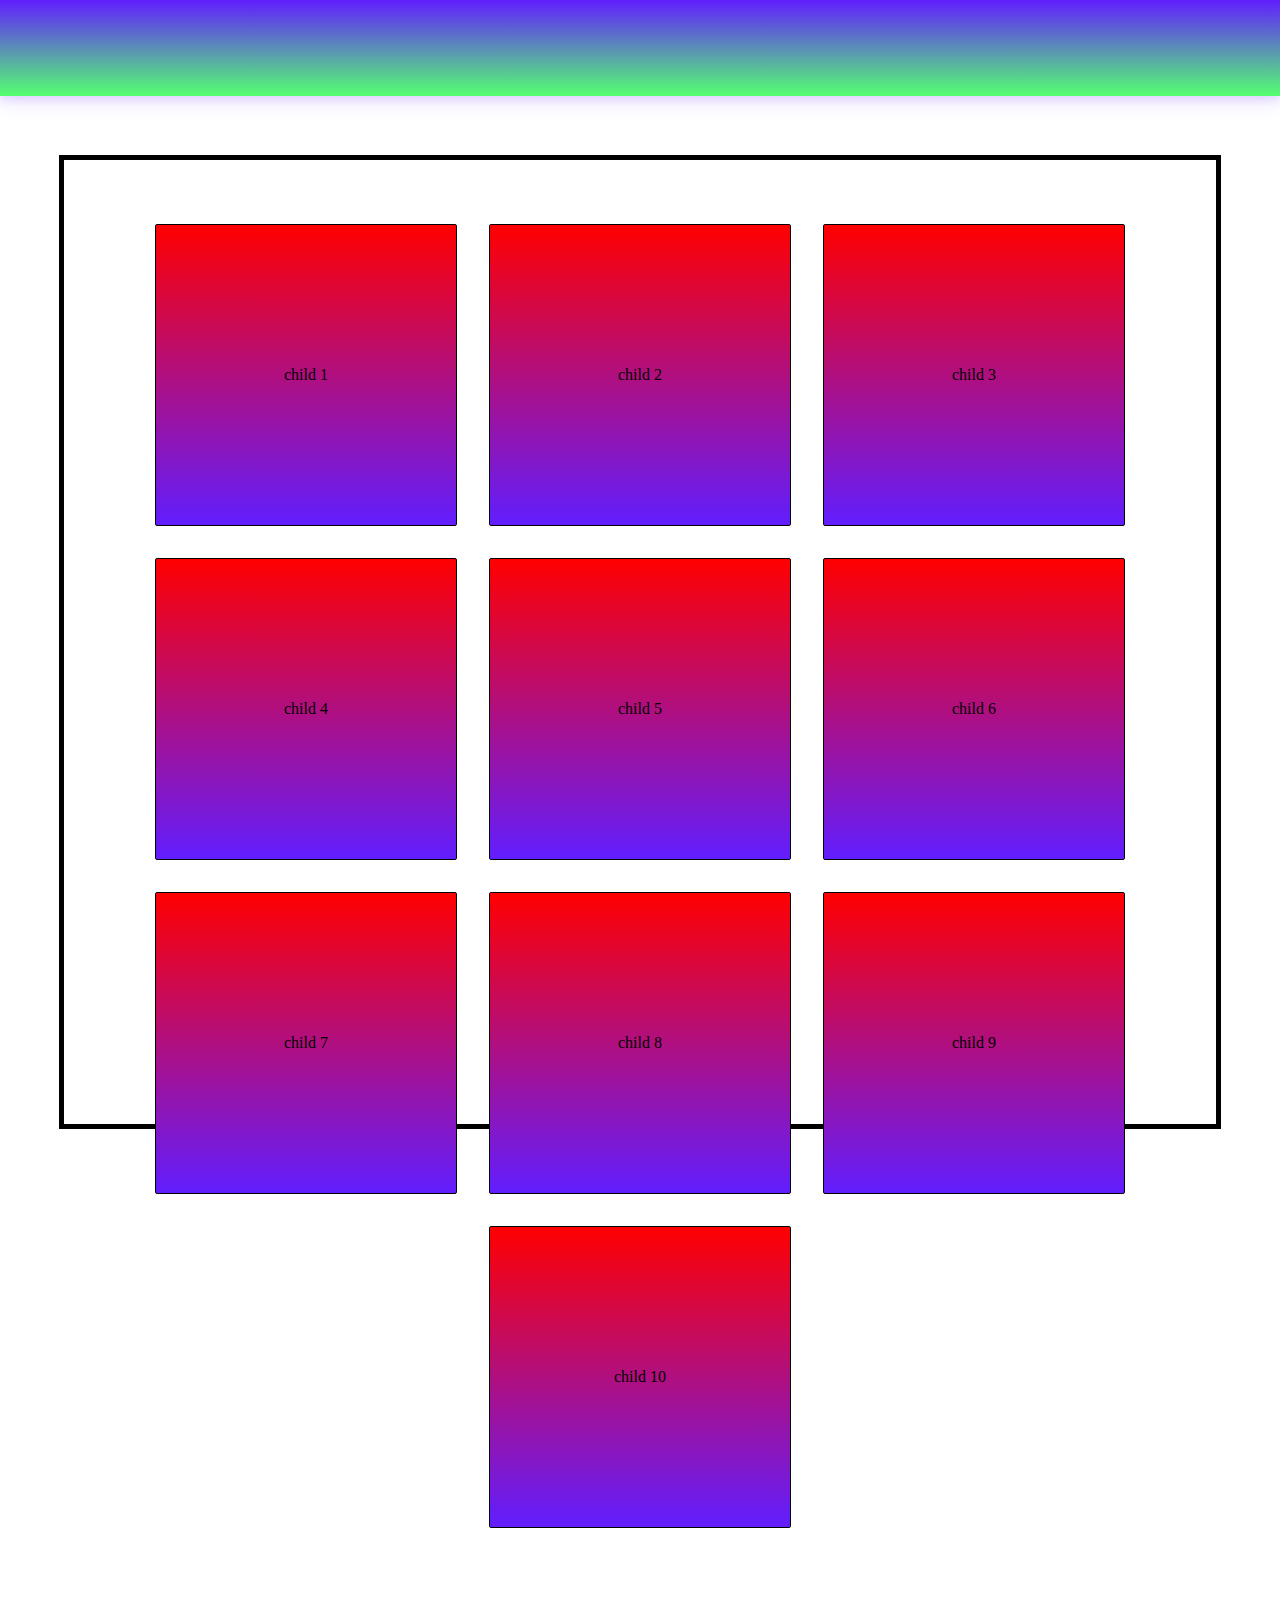
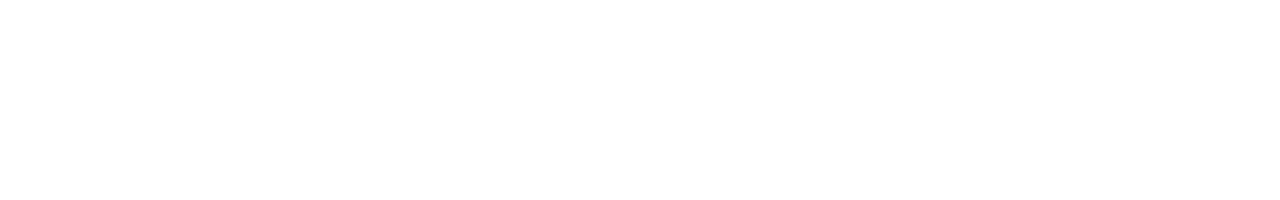
<file: VS Code Projects/html-css course/Index.html>
<!doctype html>
<html>
  <head>
    <title>Html css course</title>
    <link rel="stylesheet" href="p.css" />
  </head>
  <body>
    <div class="header"></div>
    <div class="container">
      <div class="child">child 1</div>
      <div class="child">child 2</div>
      <div class="child">child 3</div>
      <div class="child">child 4</div>
      <div class="child">child 5</div>
      <div class="child">child 6</div>
      <div class="child">child 7</div>
      <div class="child">child 8</div>
      <div class="child">child 9</div>
      <div class="child">child 10</div>
    </div>
  </body>
</html>

<!-- Below is the emmet shorcut to make a div container with children that automatically asign their numbers

    .container>[class="item item-$"]{item $}*3
    =

<div class="container">
    <div class="item item-1">item 1</div>
    <div class="item item-2">item 2</div>
    <div class="item item-3">item 3</div>
</div>


.parent>[class=child-$]{child $}*3
=
<div class="parent">
  <div class="child-1">child 1</div>
  <div class="child-2">child 2</div>
  <div class="child-3">child 3</div>
</div>


-->
</file>
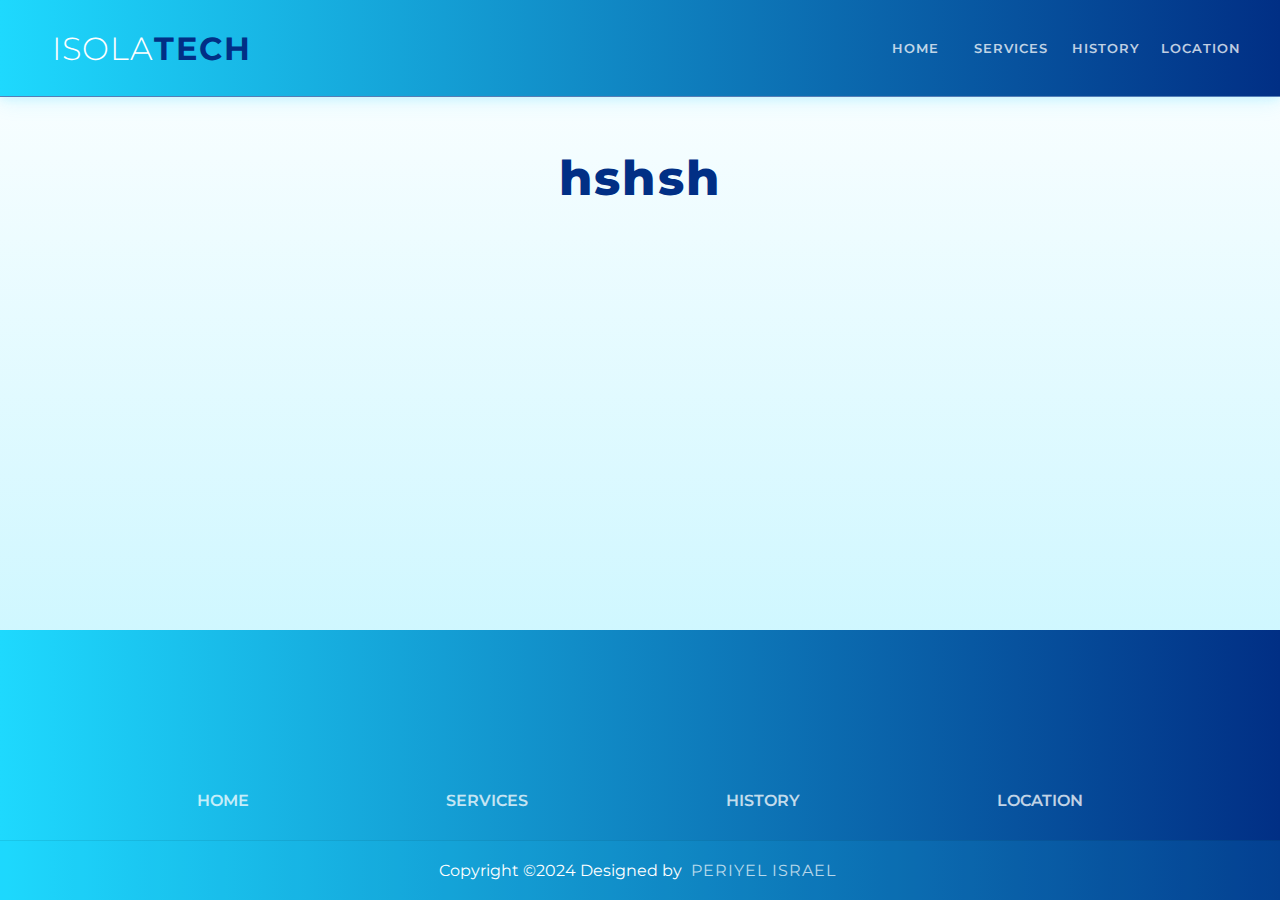
<file: Final Project/history.html>
<!doctype html>
<html lang="en">
  <head>
    <meta charset="UTF-8" />
    <meta name="viewport" content="width=device-width, initial-scale=1.0" />

    <link
      rel="stylesheet"
      href="https://cdnjs.cloudflare.com/ajax/libs/font-awesome/6.5.2/css/all.min.css"
      integrity="sha512-SnH5WK+bZxgPHs44uWIX+LLJAJ9/2PkPKZ5QiAj6Ta86w+fsb2TkcmfRyVX3pBnMFcV7oQPJkl9QevSCWr3W6A=="
      crossorigin="anonymous"
      referrerpolicy="no-referrer"
    />

    <link rel="preconnect" href="https://fonts.googleapis.com" />
    <link rel="preconnect" href="https://fonts.gstatic.com" crossorigin />
    <link
      href="https://fonts.googleapis.com/css2?family=Montserrat:ital,wght@0,100..900;1,100..900&display=swap"
      rel="stylesheet"
    />
    <script src="script.js"></script>

    <title>History</title>
    <link rel="icon" type="logo" href="isolatech-pics/1.png" />
    <link rel="stylesheet" href="style.css" />
  </head>
  <body>
    <!--Header navigation-->
    <div class="header">
      <div class="inner_header">
        <div class="logo_container">
          <h1>ISOLA<span>TECH</span></h1>
        </div>
        <ul class="navigation">
          <li><a href="home.html">HOME</a></li>
          <li><a href="services.html">SERVICES</a></li>
          <li><a href="history.html">HISTORY</a></li>
          <li><a href="location.html">LOCATION</a></li>
        </ul>
      </div>
    </div>
    <div class="column-cnt">
      <div class="horizontal-cnt">
        <h2>hshsh</h2>
      </div>
    </div>

    <footer>
      <div class="footerContainer">
        <div class="socialIcons">
          <a href="https://www.facebook.com/" target="_blank"
            ><i class="fa-brands fa-facebook"></i
          ></a>
          <a href="https://www.instagram.com/" target="_blank"
            ><i class="fa-brands fa-instagram"></i
          ></a>
          <a href="https://twitter.com/?lang=en" target="_blank"
            ><i class="fa-brands fa-twitter"></i
          ></a>
          <a href="https://www.youtube.com/" target="_blank"
            ><i class="fa-brands fa-youtube"></i
          ></a>
        </div>
        <div class="footerNav">
          <ul>
            <li><a href="home.html">HOME</a></li>
            <li><a href="services.html">SERVICES</a></li>
            <li><a href="history.html">HISTORY</a></li>
            <li><a href="location.html">LOCATION</a></li>
          </ul>
        </div>
      </div>
      <div class="footerBottom">
        <p>
          Copyright &copy;2024 Designed by
          <span class="designer">Periyel Israel</span>
        </p>
      </div>
    </footer>
    <!---->
  </body>
</html>
</file>
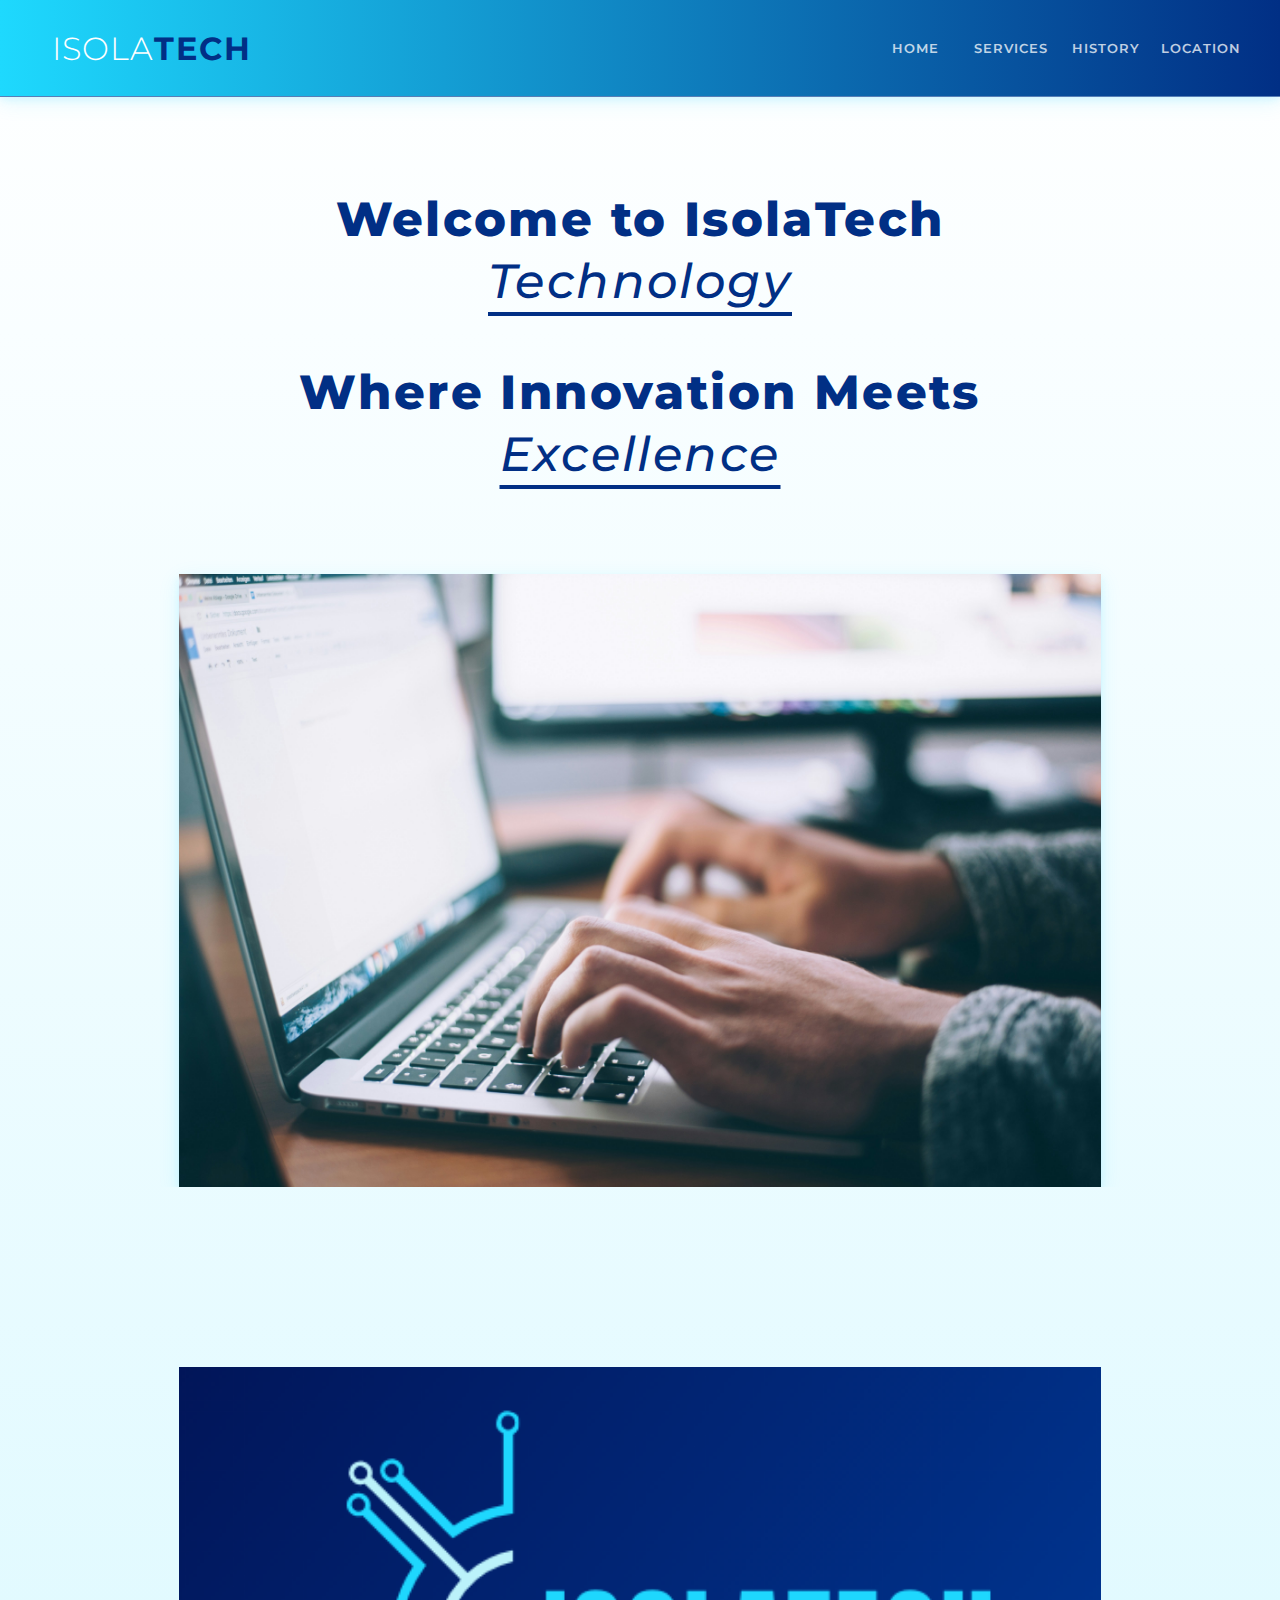
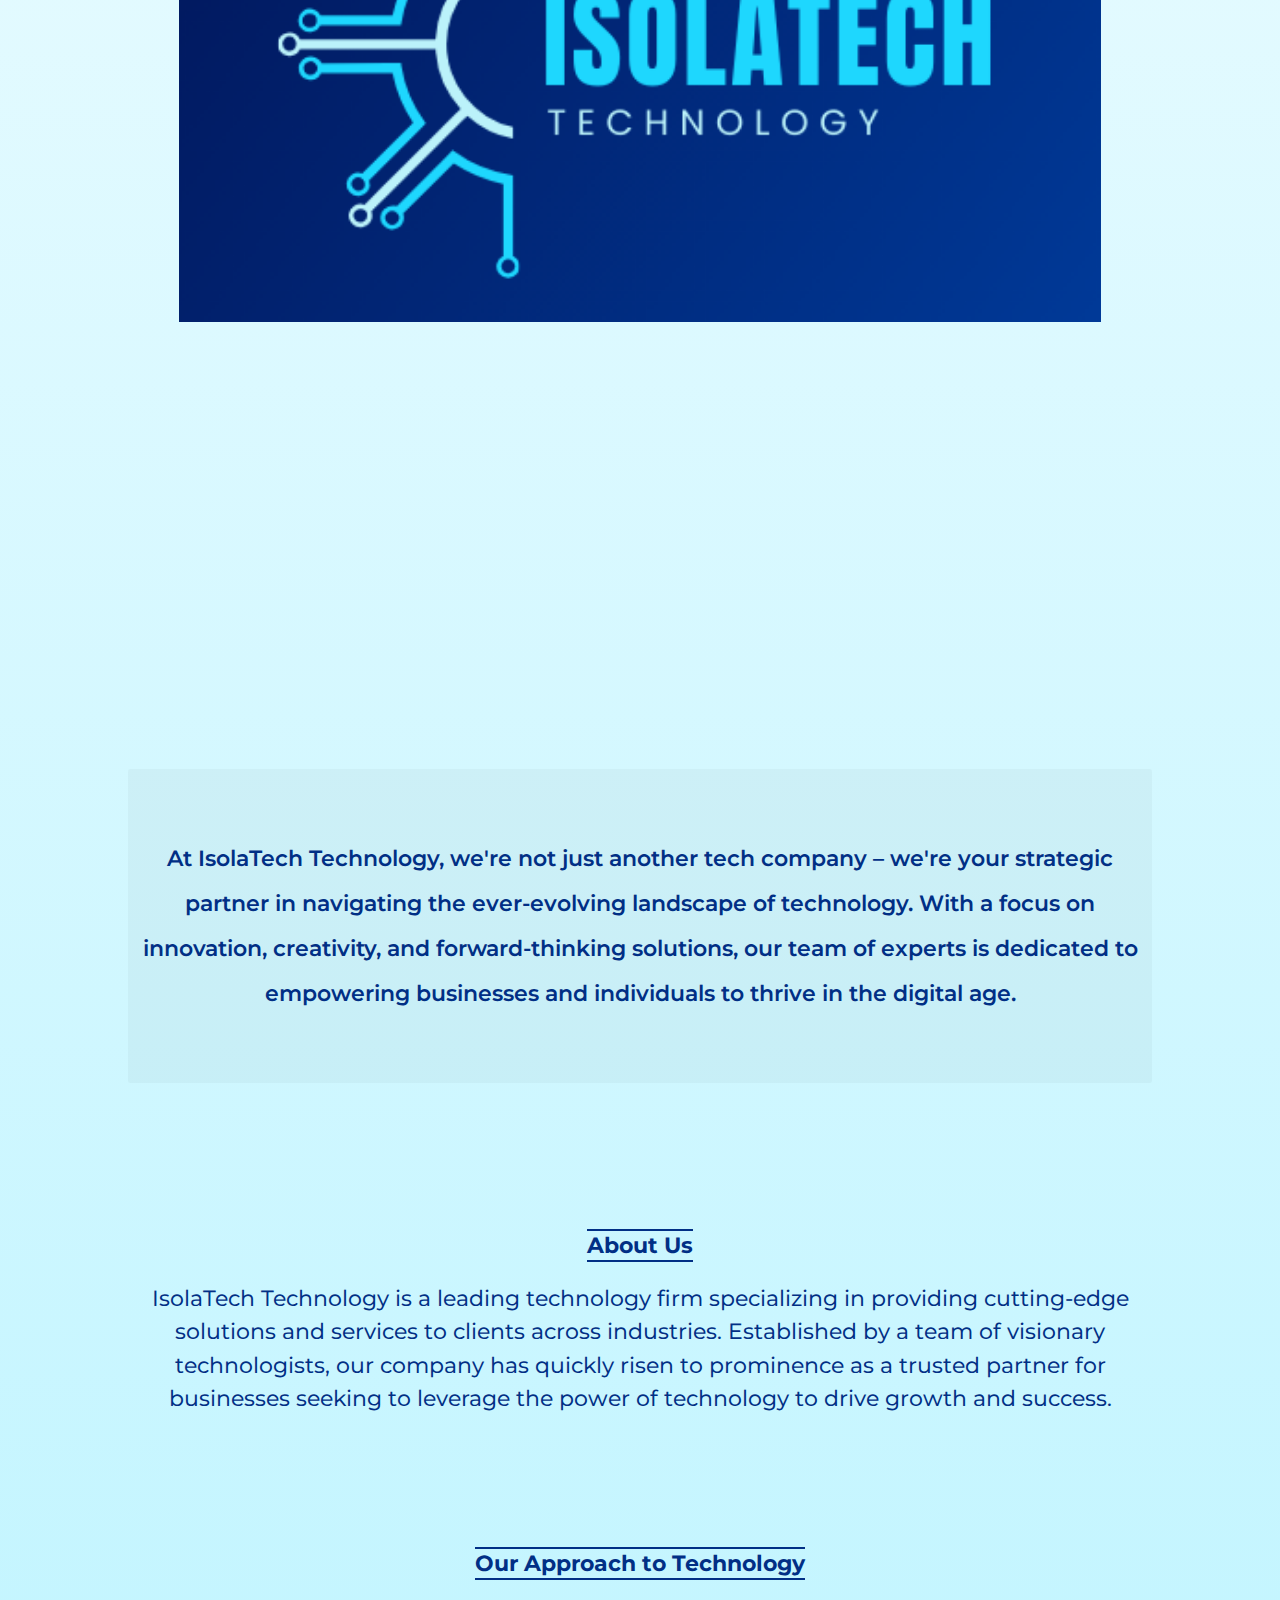
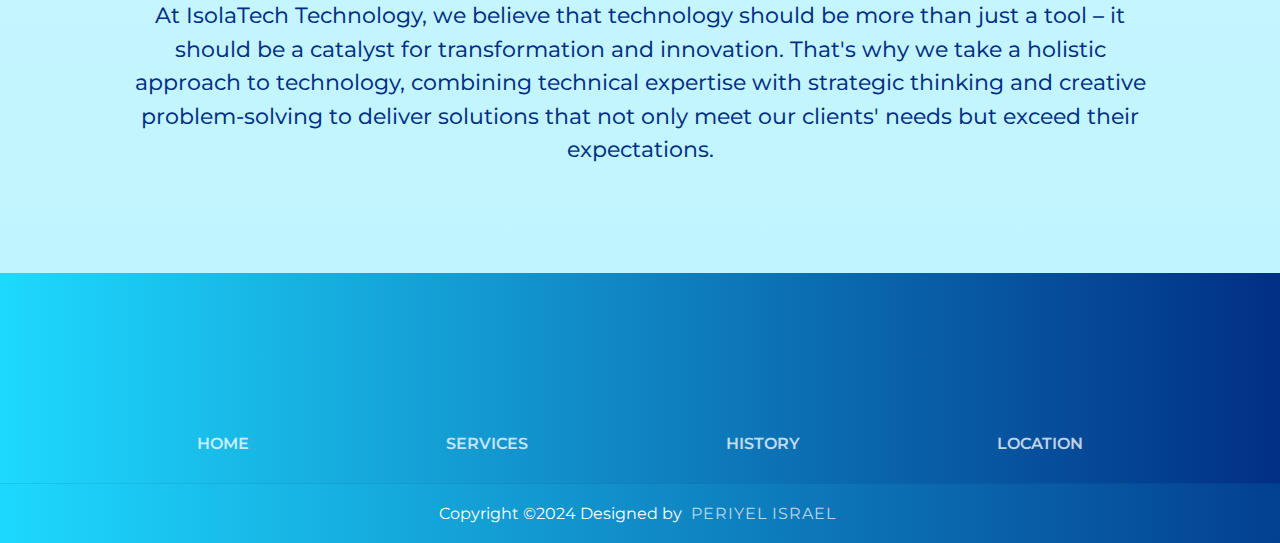
<file: Final Project/home.html>
<!doctype html>
<html lang="en">
  <head>
    <meta charset="UTF-8" />
    <meta name="viewport" content="width=device-width, initial-scale=1.0" />
    <link
      rel="stylesheet"
      href="https://cdnjs.cloudflare.com/ajax/libs/font-awesome/6.5.2/css/all.min.css"
      integrity="sha512-SnH5WK+bZxgPHs44uWIX+LLJAJ9/2PkPKZ5QiAj6Ta86w+fsb2TkcmfRyVX3pBnMFcV7oQPJkl9QevSCWr3W6A=="
      crossorigin="anonymous"
      referrerpolicy="no-referrer"
    />

    <link rel="preconnect" href="https://fonts.googleapis.com" />
    <link rel="preconnect" href="https://fonts.gstatic.com" crossorigin />

    <link
      href="https://fonts.googleapis.com/css2?family=Montserrat:ital,wght@0,100..900;1,100..900&display=swap"
      rel="stylesheet"
    />
    <script src="script.js" defer></script>
    <title>Home</title>
    <link rel="icon" type="logo" href="isolatech-pics/1.png" />
    <link rel="stylesheet" href="style.css" />
  </head>

  <body class="home">
    <!--Header navigation-->
    <div class="header">
      <div class="inner_header">
        <div class="logo_container">
          <h1>ISOLA<span>TECH</span></h1>
        </div>
        <ul class="navigation">
          <li><a href="home.html">HOME</a></li>
          <li><a href="services.html">SERVICES</a></li>
          <li><a href="history.html">HISTORY</a></li>
          <li><a href="location.html">LOCATION</a></li>
        </ul>
        <div class="hamburger">
          <span class="bar"></span>
          <span class="bar"></span>
          <span class="bar"></span>
        </div>
      </div>
    </div>
    <div class="column-cnt">
      <div class="horizontal-cnt">
        <div class="column2-content">
          <div class="cnt-left">
            <h2>
              Welcome to IsolaTech <span> <i>Technology</i></span>
            </h2>
            <h2>
              Where Innovation Meets <span> <i>Excellence</i></span>
            </h2>
          </div>
          <div class="cnt-right">
            <img
              id="img-1"
              src="isolatech-pics/img-1.jpg"
              alt="Person typing"
            />
          </div>
        </div>
        <div class="logo_cnt-p">
          <div class="logo_cnt-c">
            <img id="logo" src="isolatech-pics/1.png" alt="logo" />
          </div>
          <div class="logo_cnt-c">
            <p class="align-1">
              At IsolaTech Technology, we're not just another tech company –
              we're your strategic partner in navigating the ever-evolving
              landscape of technology. With a focus on innovation, creativity,
              and forward-thinking solutions, our team of experts is dedicated
              to empowering businesses and individuals to thrive in the digital
              age.
            </p>
          </div>
        </div>
        <div class="logo_cnt-p">
          <div class="logo_cnt-c">
            <h3>About Us</h3>
            <p class="align-left">
              IsolaTech Technology is a <span>leading</span> technology firm
              specializing in providing cutting-edge solutions and services to
              clients across industries. Established by a team of visionary
              technologists, our company has quickly risen to prominence as a
              trusted partner for businesses seeking to leverage the power of
              technology to drive growth and success.
            </p>
          </div>
        </div>
        <div class="logo_cnt-p">
          <div class="logo_cnt-c">
            <h3 class="paragraph-2">Our Approach to Technology</h3>
            <p class="align-left">
              At IsolaTech Technology, we believe that technology should be more
              than just a tool – it should be a catalyst for transformation and
              innovation. That's why we take a holistic approach to technology,
              combining technical expertise with strategic thinking and creative
              problem-solving to deliver solutions that not only meet our
              clients' needs but exceed their expectations.
            </p>
          </div>
        </div>
      </div>
    </div>
    <footer>
      <div class="footerContainer">
        <div class="socialIcons">
          <a href="https://www.facebook.com/" target="_blank"
            ><i class="fa-brands fa-facebook"></i
          ></a>
          <a href="https://www.instagram.com/" target="_blank"
            ><i class="fa-brands fa-instagram"></i
          ></a>
          <a href="https://twitter.com/?lang=en" target="_blank"
            ><i class="fa-brands fa-twitter"></i
          ></a>
          <a href="https://www.youtube.com/" target="_blank"
            ><i class="fa-brands fa-youtube"></i
          ></a>
        </div>
        <div class="footerNav">
          <ul>
            <li><a href="home.html">HOME</a></li>
            <li><a href="services.html">SERVICES</a></li>
            <li><a href="history.html">HISTORY</a></li>
            <li><a href="location.html">LOCATION</a></li>
          </ul>
        </div>
      </div>
      <div class="footerBottom">
        <p>
          Copyright &copy;2024 Designed by
          <span class="designer">Periyel Israel</span>
        </p>
      </div>
    </footer>

    <!--<img
              id="img-1"
              src="isolatech-pics/img-1.jpg"
              alt="Person typing"
            />
          </div>-->
  </body>
</html>
</file>
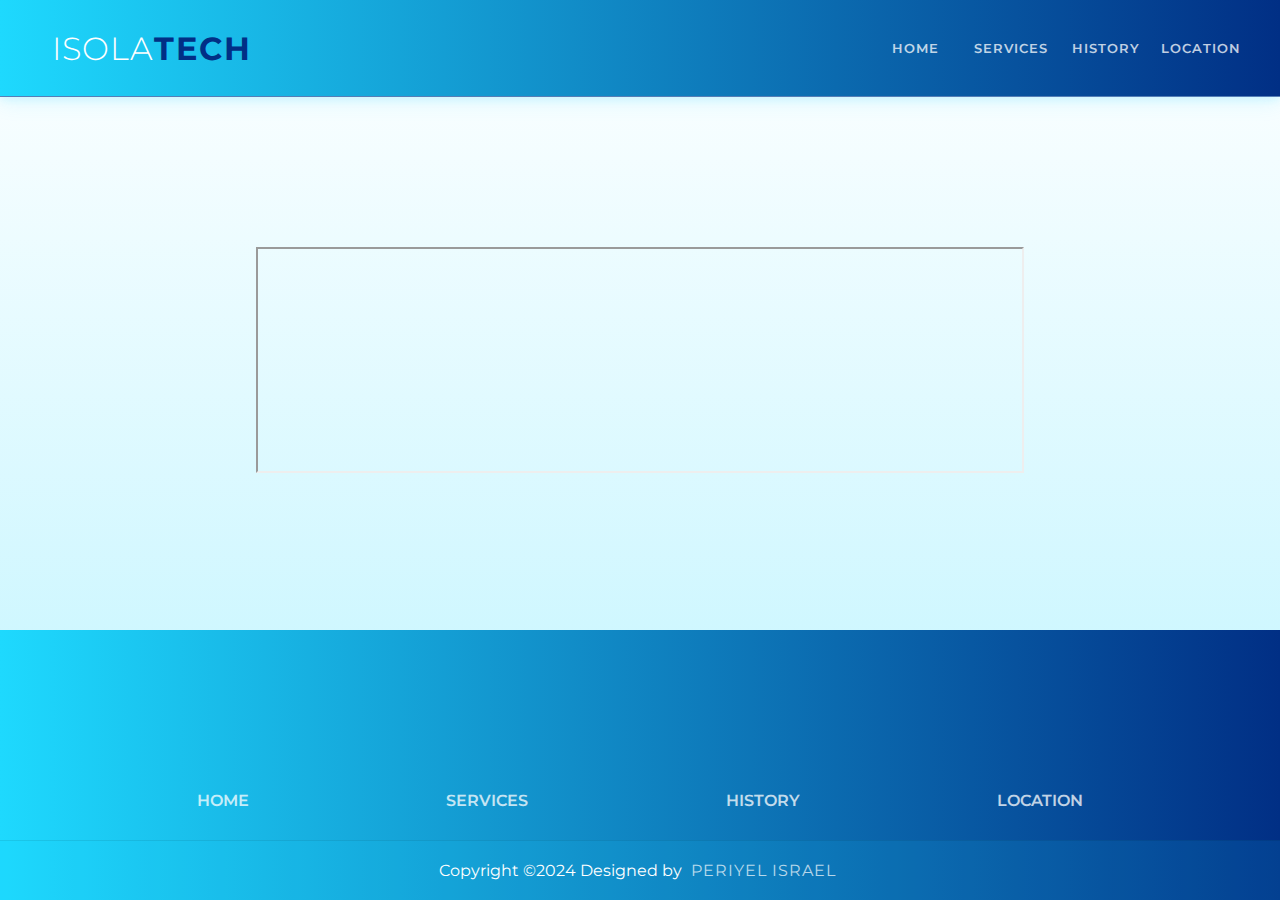
<file: Final Project/location.html>
<!doctype html>
<html lang="en">
  <head>
    <meta charset="UTF-8" />
    <meta name="viewport" content="width=device-width, initial-scale=1.0" />

    <link
      rel="stylesheet"
      href="https://cdnjs.cloudflare.com/ajax/libs/font-awesome/6.5.2/css/all.min.css"
      integrity="sha512-SnH5WK+bZxgPHs44uWIX+LLJAJ9/2PkPKZ5QiAj6Ta86w+fsb2TkcmfRyVX3pBnMFcV7oQPJkl9QevSCWr3W6A=="
      crossorigin="anonymous"
      referrerpolicy="no-referrer"
    />

    <link rel="preconnect" href="https://fonts.googleapis.com" />
    <link rel="preconnect" href="https://fonts.gstatic.com" crossorigin />
    <link
      href="https://fonts.googleapis.com/css2?family=Montserrat:ital,wght@0,100..900;1,100..900&display=swap"
      rel="stylesheet"
    />
    <script src="script.js"></script>
    <title>Location</title>
    <link rel="icon" type="logo" href="isolatech-pics/1.png" />

    <link rel="stylesheet" href="style.css" />
  </head>
  <body>
    <!--Header navigation-->
    <div class="header">
      <div class="inner_header">
        <div class="logo_container">
          <h1>ISOLA<span>TECH</span></h1>
        </div>
        <ul class="navigation">
          <li><a href="home.html">HOME</a></li>
          <li><a href="services.html">SERVICES</a></li>
          <li><a href="history.html">HISTORY</a></li>
          <li><a href="location.html">LOCATION</a></li>
        </ul>
      </div>
    </div>
    <div class="column-cnt">
      <iframe
        class="map"
        src="https://www.google.com/maps/embed?pb=!1m18!1m12!1m3!1d835763.7345771565!2d-95.86991177201297!3d35.08917565266313!2m3!1f0!2f0!3f0!3m2!1i1024!2i768!4f13.1!3m3!1m2!1s0x87b5ac071e0fba85%3A0xdbb7501ea3f72bac!2sYa&#39;%20Mom&#39;s%20Restaurant%20%26%20RV%20Park!5e0!3m2!1sen!2sus!4v1771549441016!5m2!1sen!2sus"
        allowfullscreen=""
        loading="lazy"
        referrerpolicy="no-referrer-when-downgrade"
      ></iframe>

      <div class="horizontal-cnt"></div>
    </div>

    <footer>
      <div class="footerContainer">
        <div class="socialIcons">
          <a href="https://www.facebook.com/" target="_blank"
            ><i class="fa-brands fa-facebook"></i
          ></a>
          <a href="https://www.instagram.com/" target="_blank"
            ><i class="fa-brands fa-instagram"></i
          ></a>
          <a href="https://twitter.com/?lang=en" target="_blank"
            ><i class="fa-brands fa-twitter"></i
          ></a>
          <a href="https://www.youtube.com/" target="_blank"
            ><i class="fa-brands fa-youtube"></i
          ></a>
        </div>
        <div class="footerNav">
          <ul>
            <li><a href="home.html">HOME</a></li>
            <li><a href="services.html">SERVICES</a></li>
            <li><a href="history.html">HISTORY</a></li>
            <li><a href="location.html">LOCATION</a></li>
          </ul>
        </div>
      </div>
      <div class="footerBottom">
        <p>
          Copyright &copy;2024 Designed by
          <span class="designer">Periyel Israel</span>
        </p>
      </div>
    </footer>
    <!---->
  </body>
</html>
</file>
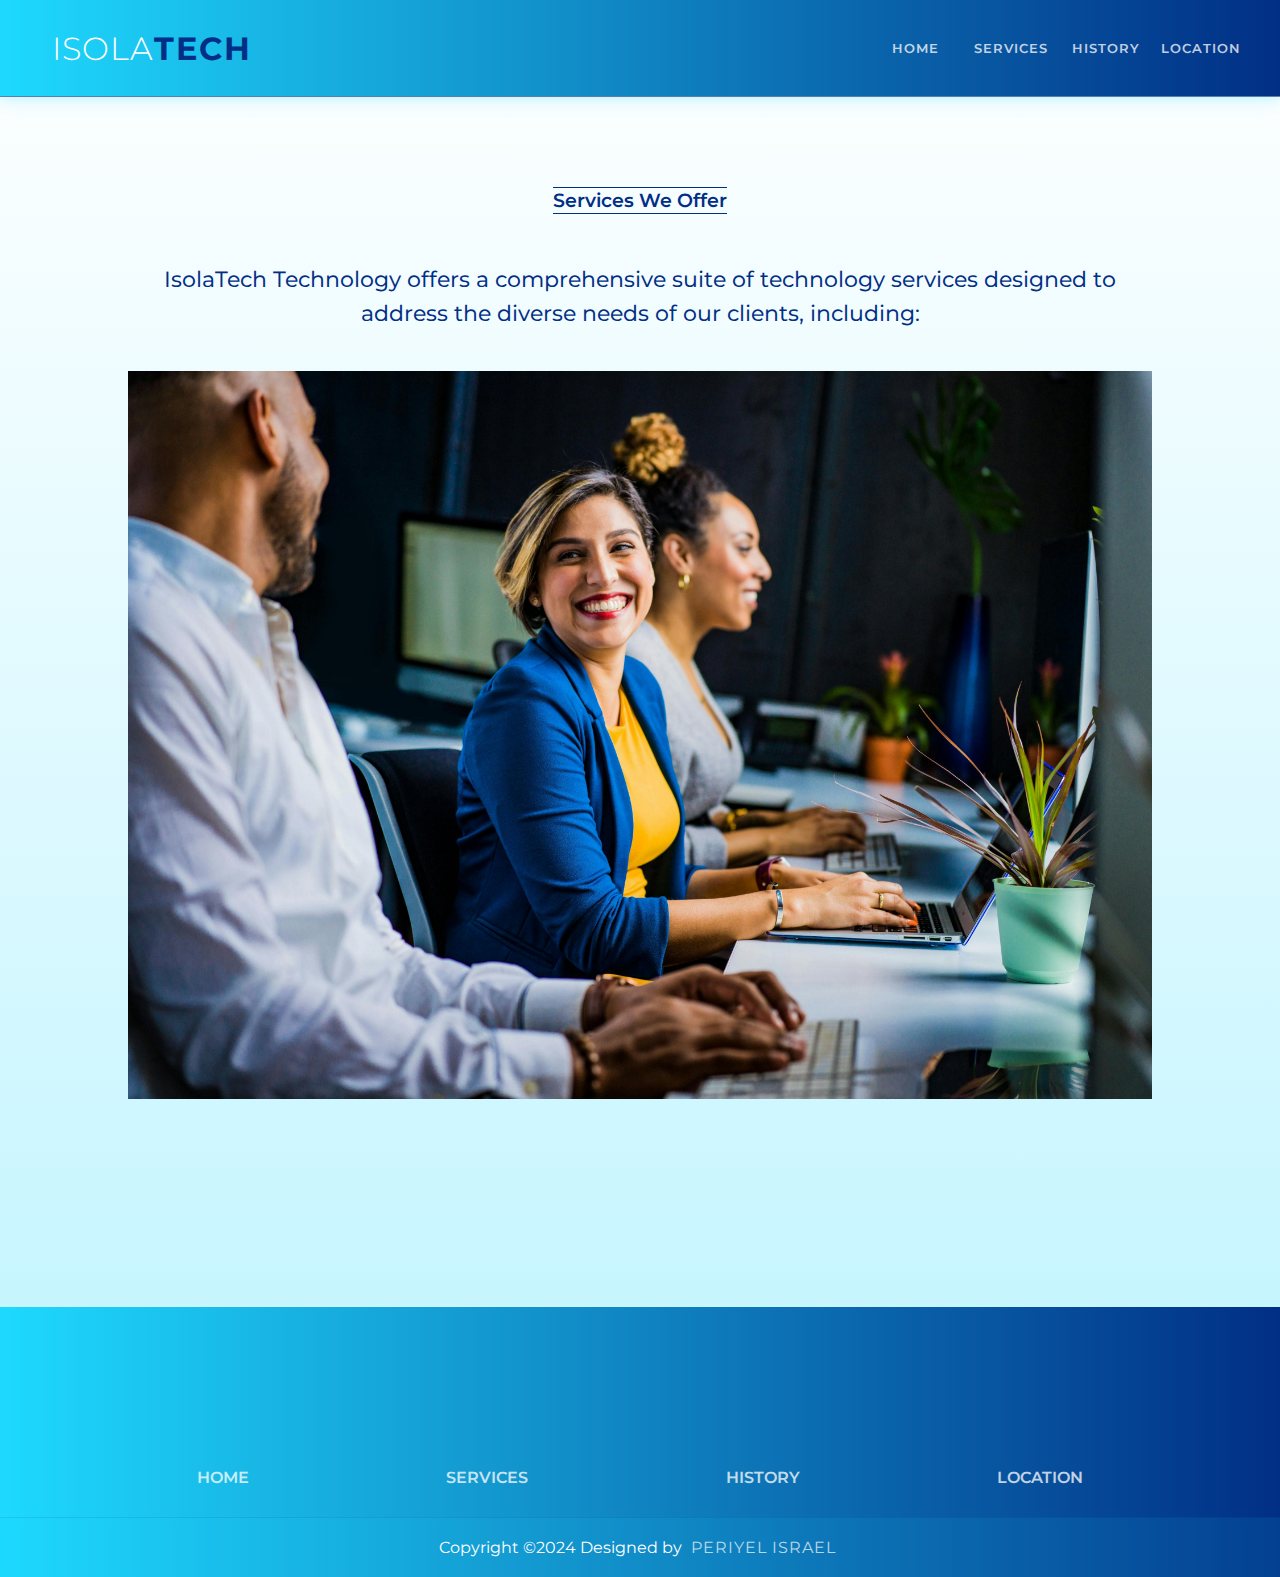
<file: Final Project/services.html>
<!doctype html>
<html lang="en">
  <head>
    <meta charset="UTF-8" />
    <meta name="viewport" content="width=device-width, initial-scale=1.0" />

    <link
      rel="stylesheet"
      href="https://cdnjs.cloudflare.com/ajax/libs/font-awesome/6.5.2/css/all.min.css"
      integrity="sha512-SnH5WK+bZxgPHs44uWIX+LLJAJ9/2PkPKZ5QiAj6Ta86w+fsb2TkcmfRyVX3pBnMFcV7oQPJkl9QevSCWr3W6A=="
      crossorigin="anonymous"
      referrerpolicy="no-referrer"
    />

    <link rel="preconnect" href="https://fonts.googleapis.com" />
    <link rel="preconnect" href="https://fonts.gstatic.com" crossorigin />
    <link
      href="https://fonts.googleapis.com/css2?family=Montserrat:ital,wght@0,100..900;1,100..900&display=swap"
      rel="stylesheet"
    />
    <script src="script.js"></script>
    <title>Services</title>
    <link rel="icon" type="logo" href="isolatech-pics/1.png" />

    <link rel="stylesheet" href="style.css" />
  </head>
  <body>
    <!--Header navigation-->
    <!--
  <img  class="official-logo" src="isolatech-pics/1.png" alt="logo">
  -->
    <div class="header">
      <div class="inner_header">
        <div class="logo_container">
          <h1>ISOLA<span>TECH</span></h1>
        </div>
        <ul class="navigation">
          <li><a href="home.html">HOME</a></li>
          <li><a href="services.html">SERVICES</a></li>
          <li><a href="history.html">HISTORY</a></li>
          <li><a href="location.html">LOCATION</a></li>
        </ul>
      </div>
    </div>

    <div class="column-cnt">
      <div class="horizontal-cnt">
        <div class="column2-content">
          <div class="cnt-left">
            <h4>Services We Offer</h4>
            <p class="align-left">
              IsolaTech Technology offers a comprehensive suite of technology
              services designed to address the diverse needs of our clients,
              including:
            </p>
          </div>
          <div class="cnt-right">
            <img
              id="services-pic"
              src="isolatech-pics/services.jpg"
              alt="people working together"
            />
          </div>
        </div>
      </div>
    </div>

    <footer>
      <div class="footerContainer">
        <div class="socialIcons">
          <a href="https://www.facebook.com/" target="_blank"
            ><i class="fa-brands fa-facebook"></i
          ></a>
          <a href="https://www.instagram.com/" target="_blank"
            ><i class="fa-brands fa-instagram"></i
          ></a>
          <a href="https://twitter.com/?lang=en" target="_blank"
            ><i class="fa-brands fa-twitter"></i
          ></a>
          <a href="https://www.youtube.com/" target="_blank"
            ><i class="fa-brands fa-youtube"></i
          ></a>
        </div>
        <div class="footerNav">
          <ul>
            <li><a href="home.html">HOME</a></li>
            <li><a href="services.html">SERVICES</a></li>
            <li><a href="history.html">HISTORY</a></li>
            <li><a href="location.html">LOCATION</a></li>
          </ul>
        </div>
      </div>
      <div class="footerBottom">
        <p>
          Copyright &copy;2024 Designed by
          <span class="designer">Periyel Israel</span>
        </p>
      </div>
    </footer>
    <!---->
  </body>
</html>
</file>
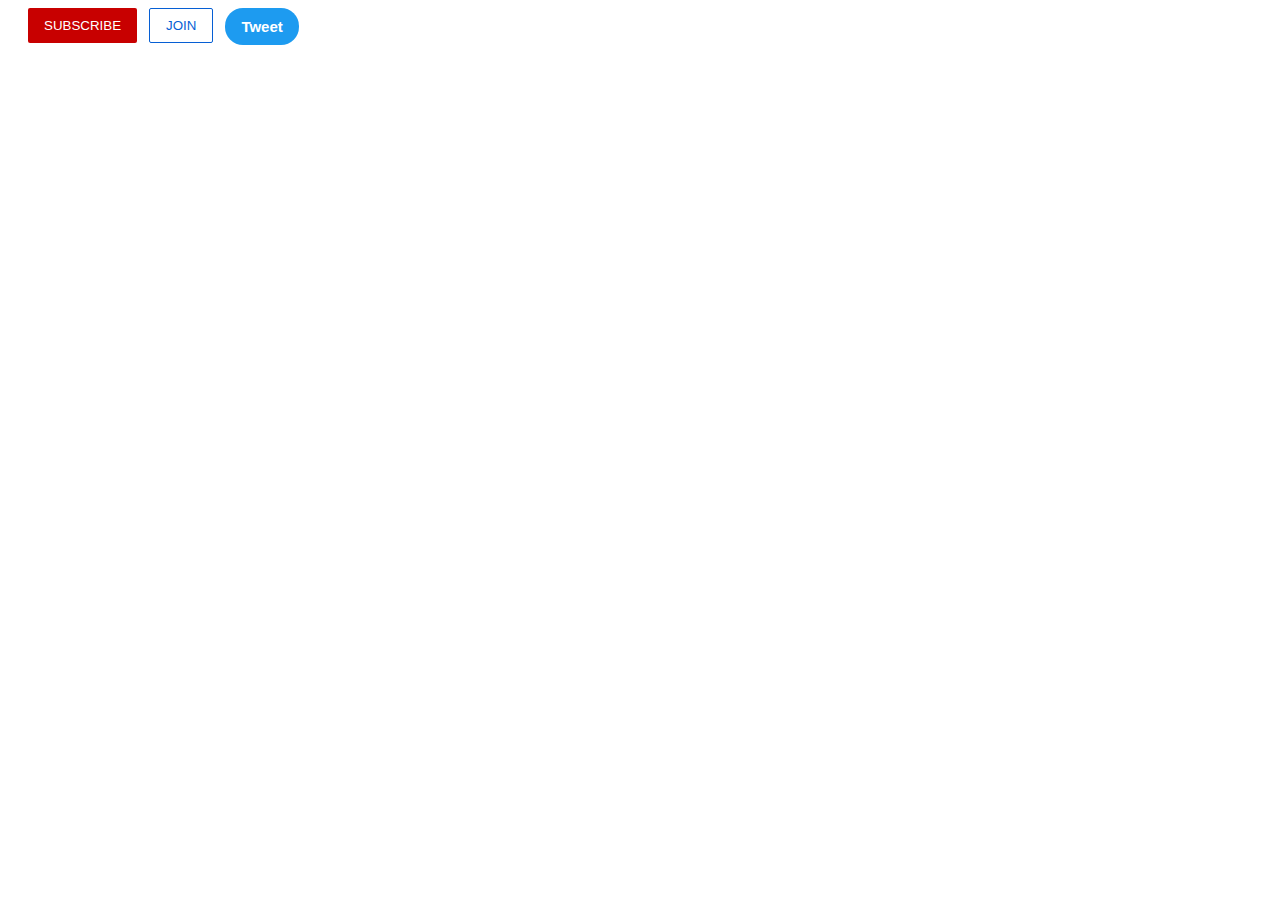
<file: VS Code Projects/html-css course/buttons.html>
<html></html>
<head>
  <style>
    .subscribe-button {
      background-color: rgb(200, 0, 0);
      color: white;
      border: none;
      padding-top: 10px;
      padding-bottom: 10px;
      padding-left: 16px;
      padding-right: 16px;
      border-radius: 2px;
      cursor: pointer;
      margin-right: 8px;
      margin-left: 20px;
      transition: opacity 0.15s;
      vertical-align: top;
    }

    .subscribe-button:hover {
      opacity: 0.8;
    }
    .subscribe-button:active {
      opacity: 0.4;
    }
    .join-button {
      background-color: white;
      border-color: rgb(6, 95, 212);
      border-style: solid;
      border-width: 1px;
      padding-top: 9px;
      padding-bottom: 9px;
      padding-left: 16px;
      padding-right: 16px;
      color: rgb(6, 95, 212);
      border-radius: 2px;
      cursor: pointer;
      transition: background-color 0.15s, color 0.15s;
      vertical-align: top;
    }
    .join-button:hover {
      background-color: rgb(6, 95, 212);
      color: white;
    }
    .join-button:active {
      opacity: 0.7;
    }
    .tweet-button {
      background-color: rgb(29, 155, 240);
      color: white;
      border: none;
      border-radius: 18px;
      font-weight: bold;
      font-size: 15px;
      cursor: pointer;
      margin-left: 8px;
      vertical-align: top;
      transition: 0.35s;
      padding-top: 10px;
      padding-bottom: 10px;
      padding-left: 16px;
      padding-right: 16px;
    }
    .tweet-button:hover {
      box-shadow: 5px 5px 10px rgba(0, 0, 0, 0.15);
      transition: box-shadow 0.15s;
      padding-top: 20px;
      padding-bottom: 20px;
      padding-left: 32px;
      padding-right: 32px;
      border-radius: 40px;
      transition: 0.7s;
    }
    .tweet-button:active {
      padding-top: 10px;
      padding-bottom: 10px;
      padding-left: 16px;
      padding-right: 16px;
    }
  </style>
</head>

<body>
  <a href="http://www.youtube.com" target="_blank"
    ><button class="subscribe-button">SUBSCRIBE</button></a
  >
  <button class="join-button">JOIN</button>
  <a href="https://www.twitter.com/" target="_blank"
    ><button class="tweet-button">Tweet</button></a
  >
</body>
</file>
<file: VS Code Projects/html-css course/p.css>
.container {
  margin-top: 15%;
  padding-top: 5%;
  position: absolute;
  top: 50%;
  left: 50%;
  display: flex;
  flex-direction: row;
  align-items: center;
  border: 5px solid;
  transform: translate(-50%, -50%);
  width: 90%;
  height: 100%;
  flex-wrap: wrap;
  align-content: flex-start;
  gap: 2em;
  justify-content: center;
  overflow: ;
}
.child {
  border: 1px solid;
  border-radius: 2px;
  height: 300px;
  width: 300px;
  align-content: center;
  text-align: center;
  background-image: linear-gradient(
    to bottom,
    rgb(255, 0, 0),
    rgb(97, 30, 254)
  );
}
.child:hover {
  transition: background 3s;
  background-image: linear-gradient(
    to bottom,
    rgb(84, 255, 112),
    rgb(97, 30, 254)
  );
  animation-duration: 5s;
  flex-grow: 0.5;
}
.child-10 {
  border: 1px solid;
  border-radius: 2px;
  height: 300px;
  width: 300px;
  align-content: center;
  text-align: center;
  background-color: rgba(0, 128, 0, 0.6);
  justify-content: space-evenly;
}
body {
  height: 200vh;
}
html {
  /* height: 100vh;*/
}

* {
  margin: 0;
  padding: 0;
}
.child-10 {
  flex-grow: 0;
}

.header {
  background-image: linear-gradient(
    to top,
    rgb(84, 255, 112),
    rgb(97, 30, 254)
  );
  overflow: hidden;
  width: 100%;
  height: 6em;
  display: flex;
  transition: 0.3s;
  margin-left: auto;
  margin-right: auto;
  margin-bottom: 0px;
  /*margin-top: 80px; */
  box-shadow: 0 4px 8px 0 rgba(97, 30, 254, 0.12),
    0 6px 20px 0 rgba(97, 30, 254, 0.12);
}
</file>
<file: Final Project/style.css>
* {
  padding: 0;
  margin: 0;
  box-sizing: border-box;
  list-style: none;
  text-decoration: none;
}
html {
  scroll-behavior: smooth;
  min-width: 374px;
}

body.home {
  height: fit-content;
}
body {
  min-height: 100vh; /* Or 100dvh for dynamic viewport height */
  grid-template-rows: auto 1fr auto; /* Header, Main (fills space), Footer */
  background-image: linear-gradient(
    to top,
    rgba(30, 217, 254, 0.3),
    rgb(255, 255, 255)
  );

  height: fit-content;
  font-family: "Montserrat";
  display: grid;
  flex-direction: column;
}
.map {
  width: 60%;
  display: flex;
  margin-left: auto;
  margin-right: auto;
  margin-top: 100px;
  height: 60%;
}
.header {
  background-image: linear-gradient(
    to left,
    rgba(1, 47, 133, 1),
    rgba(30, 217, 254, 1)
  );
  overflow: hidden;
  width: 100%;
  height: 6em;
  display: flex;
  transition: 0.3s;
  margin-left: auto;
  margin-right: auto;
  margin-bottom: 0px;
  /*margin-top: 80px; */
  box-shadow:
    0 4px 8px 0 rgba(30, 217, 254, 0.12),
    0 6px 20px 0 rgba(30, 217, 254, 0.12);
}

.inner_header {
  width: 95%;
  height: 100%;
  display: flex;
  margin: 0 auto;
  border-radius: px;
  /* my shadow
  box-shadow: 2px 4px 8px 2px rgba(30, 217, 254, 0.2);
  */
}

.official-logo {
  margin-right:;
  top: 0;
  right: 0;
  position: absolute;
  width: 80px;
  height: 80px;
}
.logo_container {
  min-width: 266px;
  overflow: hidden;
  display: table-cell;
  height: 100%;
  letter-spacing: 1px;
  display: flex;
  padding: 2px 20px;
  border-radius:;
  align-items: center;
}
.logo_container:hover {
  cursor: text;
}

.logo_container h1 {
  color: white;
  font-family: "Montserrat";
  font-weight: 300;
  font-size: 32px;
}
.logo_container h1 span {
  letter-spacing: 2px;
  font-weight: 700;
  color: rgb(1, 47, 133);
}

.navigation {
  width: 100%;
  display: flex;
  height: 100%;
  justify-content: right;
}
.navigation li {
  height: 100%;
  display: table;
}

.navigation li a {
  align-content: center;
  padding: 10px 15x;
  text-align: center;
  display: table-cell;
  min-width: 95px;
  color: white;
  font-family: "Montserrat";
  transition: all 0.5s ease-in-out;
  cursor: pointer;
  font-size: 0.8em;
  font-weight: 600;
  letter-spacing: 1px;
}
li a {
  opacity: 0.75;
  transition: 0.5s ease-in-out;
  text-decoration-color: rgba(255, 255, 255, 0);
  text-underline-offset: 0.4em;
}

li a:hover {
  text-decoration: underline 0.15em white;
  text-underline-offset: 0.4em;
  transition:
    text-decoration-color 150ms,
    text-underline-offset 150ms;
  padding-top: 0;
  color: white;
  opacity: 1;
  transition: all 0.5s ease-in-out;
}

/* all header STUFF above */
div.column2-content {
  margin-bottom: 4em;
  max-height: 500px;
  width: 100%;
  display: flex;
  overflow: hidden;
  column-gap: 1em;
}
div.cnt-left {
  display: flex;
  min-width: 50%;
  max-width: 55%;
  flex-direction: column;
  vertical-align: middle;
  justify-content: center;
  align-items: center;
  height: 500px;
}
div.cnt-right {
  max-width: 100%;
  justify-content: right;
  display: inline-flex;
  flex-grow: 1;
  align-items: center;
  padding-left: 1em;
}

.horizontal-cnt {
  width: 100%;
  padding: 0 15%;
}
.column-cnt {
  border-top: 1px rgba(1, 47, 133, 0.6) solid;
  padding-bottom: 3.11111em;
  padding-top: 3.11111em;
}
#img-1 {
  height: fit-content;
  max-width: 100%;
  height: auto;
  margin-top: 0%;
  box-shadow:
    0 4px 8px 0 rgba(30, 217, 254, 0.05),
    0 6px 20px 0 rgba(30, 217, 254, 0.09);
}

h2 {
  letter-spacing: 0.05em;
  margin-bottom: 1em;
  min-width: 50%;
  text-align: center;
  margin-top:;
  padding: 0px 70px 0px 30px;
  color: rgba(1, 47, 133, 1);
  display: flex;
  flex-wrap: wrap;
  text-wrap:;
  flex-direction: column;
  align-content: center;
  line-height: 1.3em;
  font-size: 2.5em;
  font-weight: 800;
  justify-content: center;
  overflow-x: wrap;
  vertical-align: middle;
}
h2 span {
  justify-content: center;
  display: flex;
  text-decoration: underline;
  text-underline-offset: 0.3em;
  font-weight: 500;

  /*
  color: rgba(30, 217, 254, 1); */
}
.logo_cnt-c {
  display: table-cell;
  max-width: 50em;
  vertical-align: middle;
  white-space: no-wrap;
  text-overflow: ellipsis;
  max-height: 15em;
}

.logo_cnt-p {
  text-overflow: hidden;
  justify-content: center;
  display: table;
  height: 200px;
  width: 100%;
  vertical-align: middle;
}

p.align-1 {
  background-color: rgba(0, 0, 0, 0.03);
  text-align: center;
  overflow: auto;
  display: table-cell;
  min-width: 28em;
  color: rgb(1, 47, 133);
  font-size: 2vh;
  vertical-align: middle;
  height: 14em;
  font-weight: 400;
  line-height: 2em;
  padding-right:;
  font-weight: 600;
  border-radius: 0.1em;
  padding-left: 2%;
  padding-right: 2%;
}
p.align-left {
  text-align: left;
  overflow: auto;
  display: table-cell;
  min-width: 50%;
  color: rgb(1, 47, 133);
  font-size: 2vh;
  vertical-align: middle;
  max-height: 15em;
  font-weight: 450;
  line-height: 1.5em;
  padding-left:;
}
p.align-right {
  text-align: right;
  overflow: auto;
  display: table-cell;
  min-width: 37em;
  color: rgb(1, 47, 133);
  font-size: 2vh;
  vertical-align: middle;
  max-height: 15em;
  font-weight: 450;
  line-height: 1.5em;
  padding-left:;
}
p.align-center {
  text-align: center;
  overflow: auto;
  display: table-cell;
  min-width: 37em;
  color: rgb(1, 47, 133);
  font-size: 2vh;
  vertical-align: middle;
  max-height: 15em;
  font-weight: 450;
  line-height: 1.5em;
  padding-left:;
}

h3 {
  text-decoration: overline underline;
  text-underline-offset: 30%;
  margin-bottom: 1em;
  margin-top: 5em;
  color: rgb(1, 47, 133);
  font-size: 4vh;
}
h3.paragraph-2 {
  width: 100%;
  text-align: left;
  margin-top: 2.5em;
}
#logo {
  border-radius: 0.25em;
  margin-right: 1em;
  height: auto;
  flex-grow: 1;
  width: 90%;
  /* height: auto; */
  overflow: hidden;
}

a {
}
a:link {
}
a:visited {
  text-decoration: none;
  color: #111;
}
a:hover {
  text-decoration: none;
  color: rgb(70, 70, 213);
  transition-duration: 0.2s;
}
a:active {
  text-decoration: none;
}

/*services page design*/

.parent {
  max-height: fit-content;
  min-width: 40em;
  display: table;
  width: 100%;
  flex-wrap:;
  justify-content: center;
}
.child-text {
  width: 50%;
  background-color: rgba(0, 0, 0, 0.03);
  text-align: center;
  overflow: auto;
  display: table-cell;
  min-width: 28em;
  color: rgb(1, 47, 133);
  font-size: 2vh;
  vertical-align: middle;
  height: 14em;
  font-weight: 400;
  line-height: 2em;
  padding-right:;
  font-weight: 600;
  border-radius: 0.1em;
  padding-left: 2%;
  padding-right: 2%;
}
h4 {
  width: 100%;
  flex-wrap: wrap;
  justify-content: center;
  align-content: center;
  text-decoration: overline underline;
  text-underline-offset: 30%;
  color: rgb(1, 47, 133);
  font-size: 120%;
  font-weight: 600;
  margin-bottom: 5%;
}

.child-pic {
  max-width: 100%;
  justify-content: right;
  display: table-cell;
  flex-grow: 1;
  align-items: center;
  padding-left: 1em;
}
#services-pic {
  min-width: 50%;
  content: cover;
  max-width: 100%;
  height: auto;
}

/*end of services page design*/

/*footer design*/
footer {
  background-image: linear-gradient(
    to left,
    rgba(1, 47, 133, 1),
    rgba(30, 217, 254, 1)
  );
  margin-top: 3.5em;
}
.footerContainer {
  width: 100%;
  /* padding: 20px 0px 20px; */
}
.socialIcons {
  margin-top: 5%;
  width: 100%;
  display: flex;
  justify-content: center;
  column-gap: 10%;
}
.socialIcons a {
  justify-content: center;
  text-align: center;
  display: table-cell;
  height: auto;
  width: 4em;
  padding: 1em;
  text-decoration: none;
  border-radius: 45%;
}
.socialIcons a i {
  font-size: 2em;
  color: white;
  opacity: 0.8;
}
/* Hover effects on Social media icons */
.socialIcons a:hover {
  background-color: rgba(1, 47, 133, 0.6);
  transition: all 0.35s ease-in-out;
}
.socialIcons a:hover i {
  color: white;
  opacity: 1;
  transition: all 0.35s ease-in-out;
}

.footerNav {
  margin: 30px 0;
}
.footerNav ul {
  margin-top: 5%;
  display: flex;
  justify-content: space-evenly;
  list-style-type: none;
  column-gap: 5em;
}
.footerNav ul li a {
  vertical-align: middle;
  color: white;
  text-decoration: none;
  font-size: 1em;
  font-weight: 600;
  opacity: 0.75;
  transition: all 0.35s ease-in-out;
  text-decoration-color: rgba(255, 255, 255, 0);
  text-underline-offset: 0.4em;
}
.footerNav ul li a:hover {
  opacity: 1;
  text-decoration: underline 0.15em white;
  text-underline-offset: 0.4em;
  transition:
    text-decoration-color 150ms,
    text-underline-offset 150ms;
  transition: all 0.35s ease-in-out;
}
.footerBottom {
  border-top: 1px solid rgba(0, 0, 0, 0.08);
  background-color: rgba(30, 217, 254, 0.1);
  padding: 20px;
  text-align: center;
}
.footerBottom p {
  color: white;
}
.designer {
  opacity: 0.7;
  text-transform: uppercase;
  letter-spacing: 1px;
  font-weight: 400;
  margin: 0px 5px;
}
/*end of footer design*/

@media screen and (max-width: 1624px) {
  @keyframes slideCenter {
    from {
      transform: translateX(10em);
    }
    to {
      transform: translateX(0);
    }
  }
  /*top*/
  h2 {
    font-size: 300%;
    padding: 0;
  }
  #img-1 {
    width: 90%;
    overflow: hidden;
    flex-direction: column;
    flex-wrap: wrap;
    justify-content: center;
    object-fit: cover;
    border-radius: 0em;
    box-shadow:
      0 4px 8px 0 rgba(30, 217, 254, 0.12),
      0 6px 20px 0 rgba(30, 217, 254, 0.12);
  }
  div.column2-content {
    margin-bottom: 10%;
    max-height: none;
    width: 100%;
    display: flex;
    overflow: wrap;
    column-gap: 1em;
    flex-direction: column;
    justify-content: center;
  }
  h2 {
    width: 100%;
    flex-direction: column;
    flex-wrap: wrap;
    justify-content: center;
  }
  div.cnt-left {
    height: 25%;
    text-align: center;
    max-width: 100%;
    display: flex;
    justify-content: center;
    margin-bottom: 4%;
    margin-top: 4%;
  }
  div.cnt-right {
    padding-right: 0;
    align-items: center;
    max-width: 100%;
    display: flex;
    flex-wrap: wrap;
    justify-content: center;
    padding: 0;
  }
  /*top*/

  .logo_cnt-p {
    text-overflow: wrap;
    flex-wrap: wrap;
    justify-content: center;
    display: flex;
    height: auto;
    width: 100%;
    vertical-align: middle;
  }
  #logo {
    margin-right: 0;
    object-fit: cover;
    max-height: 60%;
    width: 90%;
    border-radius: 0px;
  }
  .horizontal-cnt {
    width: 100%;
    padding: 0 10%;
  }
  .logo_cnt-c {
    justify-content: center;
    width: 100%;
    text-align: center;
    display: flex-box;
    margin-top: 7.5%;
    text-overflow: wrap;
    max-height: none;
    align-items: center;
    max-width: 100%;
  }
  .logo_container {
    animation-name:;
    animation-duration: 1s;
    animation-timing-function: ease-in;
    animation-delay:;
    animation-iteration-count:;
    animation-direction:;
    animation-fill-mode:;

    transform: translateX();
  }
  p.align-1 {
    font-size: 140%;
    min-width: 0;
    padding: 0;
  }
  h3 {
    font-size: 140%;
    margin-top: 7%;
  }
  h3.paragraph-2 {
    font-size: 140%;
  }
  p.align-left {
    min-width: 0;
    text-align: center;
    overflow: auto;
    display: flex-box;
    max-height: none;
    color: rgb(1, 47, 133);
    font-size: 140%;
    vertical-align: middle;
    font-weight: 450;
    line-height: 1.5em;
    padding-left:;
  }
  .paragraph-2 {
    display: flex;
    justify-content: center;
  }
  .footerNav ul {
    column-gap: normal;
  }
}

@media screen and (max-width: 768px) {
  .header {
    height:;
  }
  div.logo_container {
    display: none;
  }
  .navigation {
    width: 100%;
    font-size: 100%;
    justify-content: center;
    transition: 0.3s;
  }
  .navigation.a {
    font-size: 100%;
    width: 80%;
  }
  .hamburger {
    align-content: center;
    flex-direction: column;
    display: flex;
    margin-left: auto;
  }
  .hamburger.active .bar:nth-child(2) {
    opacity: 0;
  }
  .hamburger.active .bar:nth-child(1) {
    transform: translateY(8px) rotate(45deg);
  }
  .hamburger.active .bar:nth-child(3) {
    transform: translateY(-8px) rotate(-45deg);
  }

  h2 {
    font-size: 100%;
    padding: 0;
  }

  .horizontal-cnt {
    width: 100%;
    padding: 0 0%;
    justify-content: center;
  }
  #img-1 {
    width: 100%;
  }
  #logo {
    width: 80%;
    max-height: 80%;
    padding-top: 20%;
  }
  .column-cnt {
    padding: 0;
  }

  div.logo_cnt-p {
    gap: 0em;
  }

  p.align-1,
  p.align-left {
    padding-left: 2%;
    padding-right: 2%;
    font-size: 100%;
  }

  div.column2-content {
    margin-bottom: 0%;
  }
  div.logo_cnt-c {
    margin-top: 0;
  }
  h3 {
    font-size: 130%;
    margin-top: 10%;
  }

  h3.paragraph-2 {
    font-size: 130%;
    margin-top: 15%;
  }

  .column-cnt {
    margin-bottom: 7.5%;
  }
}

@media screen and (max-width: 680px) {
  div.logo_container {
  }
}
</file>
